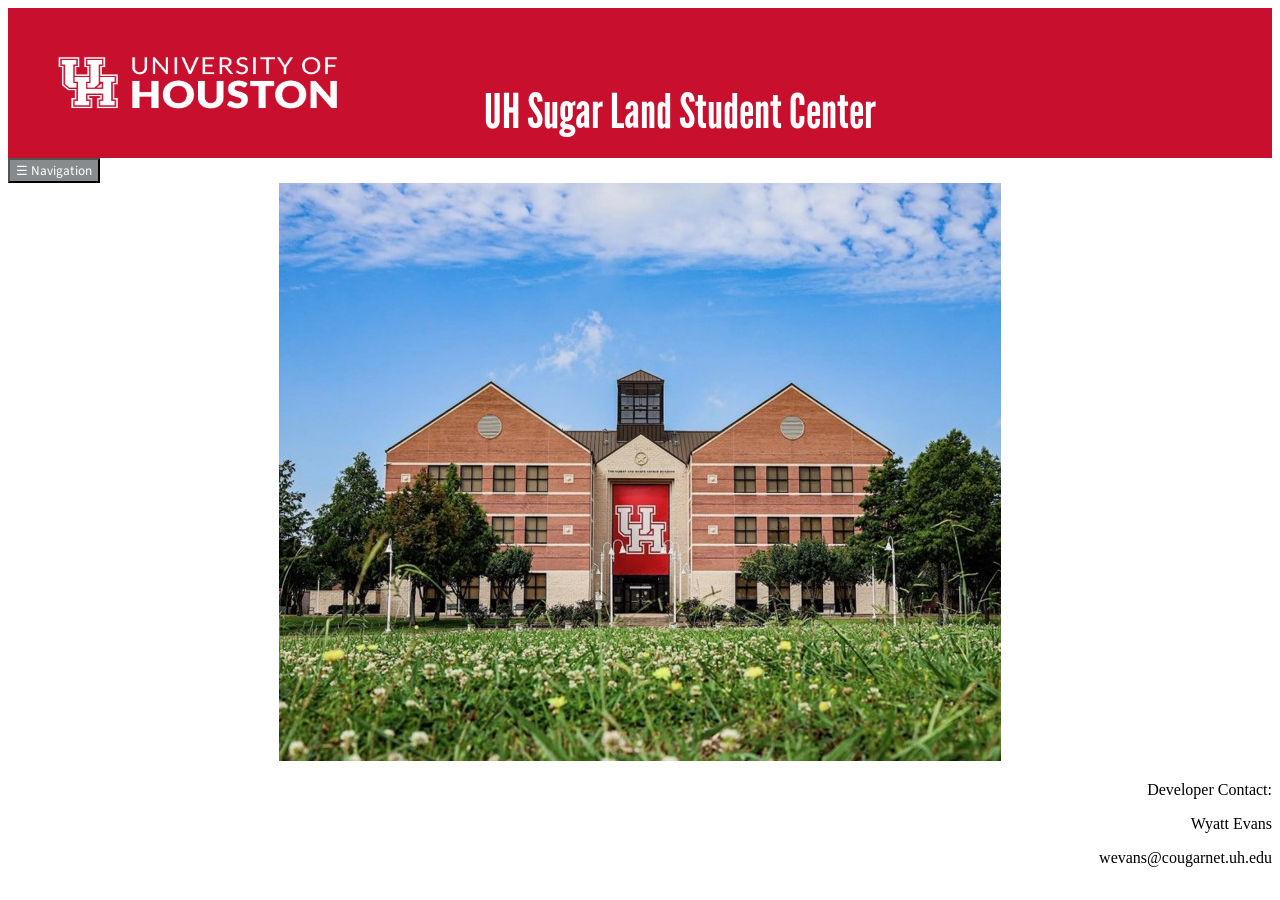
<file: frontend/index.html>
<!DOCTYPE html>
<html lang="en">
<head>
    <meta charset="UTF-8">
    <meta name="viewport" content="width=device-width, initial-scale=1.0">
    <link rel="stylesheet" href="style.css">
    <title>UH Sugar Land Student Center</title>
</head>
<body>
    <article class="header">
        <img class="logo" src="images/uh-logo-large.png">
        <h1>UH Sugar Land Student Center</h1>
    </article>
    <div class = "nav-menu">
        <button class = "menu-button">
            ☰ Navigation
        </button>
        <div class = "menu-links">
            <a href="homepage.html">Home</a>
            <a href="faq.html">FAQ</a>
            <a href="booking.html">Book a Room</a>
            <a href="reference.html">References</a>
        </div>
    </div>
    <div style="text-align: center;">
        <img src="images/uh-school-background.jpg">
    </div>

    <div style="text-align: right;">
        <p>
            Developer Contact:
        </p>
        <p>
            Wyatt Evans
        </p>
        <p>
            wevans@cougarnet.uh.edu
        </p>
    </div>
    <script src="script.js"></script>
</body>
</html>
</file>
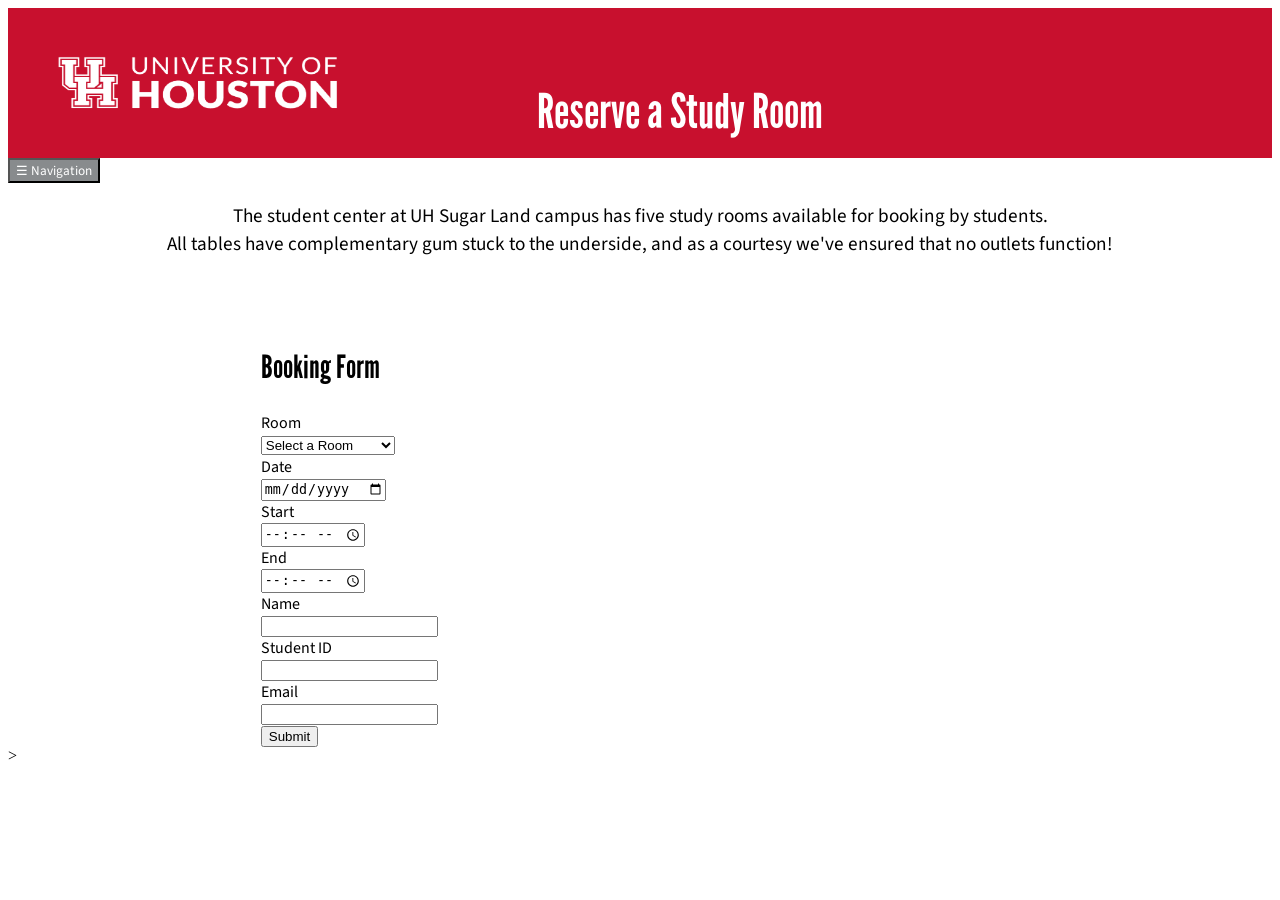
<file: frontend/booking.html>
<!DOCTYPE html>
<html lang="en">
<head>
    <meta charset="UTF-8">
    <meta name="viewport" content="width=device-width, initial-scale=1.0">
    <link rel="stylesheet" href="style.css">
    <title>Room Booking</title>
</head>
<body>
     <article class="header">
        <img class="logo" src="images/uh-logo-large.png">
        <h1>Reserve a Study Room</h1>
    </article>

     <div class = "nav-menu">
        <button class = "menu-button">
            ☰ Navigation
        </button>
        <div class = "menu-links">
            <a href="homepage.html">Home</a>
            <a href="faq.html">FAQ</a>
            <a href="booking.html">Book a Room</a>
            <a href="reference.html">References</a>
        </div>
    </div>

    <p style="text-align: center; font-size: larger;" class="body-text">
        The student center at UH Sugar Land campus has five study rooms available for booking by students.<br>
        All tables have complementary gum stuck to the underside, and as a courtesy we've ensured that no outlets function!
    </p>

    <h2 class = "subheader">Booking Form</h2>

    <form action="/booking" method="post" style="font-family: 'Source Sans',sans-serif; padding-left: 20%;">
        <label for="room">Room</label>
        <br>
            <select id="room" name="room" required>
                <option value="">Select a Room</option>
                <option value="houston">Houston Room</option>
                <option value="dallas">Dallas Room</option>
                <option value="austin">Austin Room</option>
                <option value="san-antonio">San Antonio Room</option>
                <option value="el-paso">El Paso Room</option>
            </select>
        <br>
        <label for="date">Date</label>
        <br>
            <input type="date" id="date" name="date" required>
        <br>
        <label for="start">Start</label>
        <br>
            <input type="time" id="start" name="start" min="07:30" max="20:00" required>
        <br>
        <label for="end">End</label>
        <br>
            <input type="time" id="end" name="end" min="08:30" max="21:00" required>
        <br>
        <label for="name">Name</label>
        <br>
            <input type="text" id="name" name="name" required>
        <br>
        <label for="studentId">Student ID</label>
        <br>
            <input type="text" id="studentId" name="studentId" pattern="[0-9]{7}" maxlength="7" title="Please enter a valid student ID number." required>
        <br>
        <label for="email">Email</label>
        <br>
            <input type="email" id="email" name="email" required>
        <br>
        <button>Submit</button>
    </form>

    <script src="script.js"></script>
</body>
</html>>
</file>
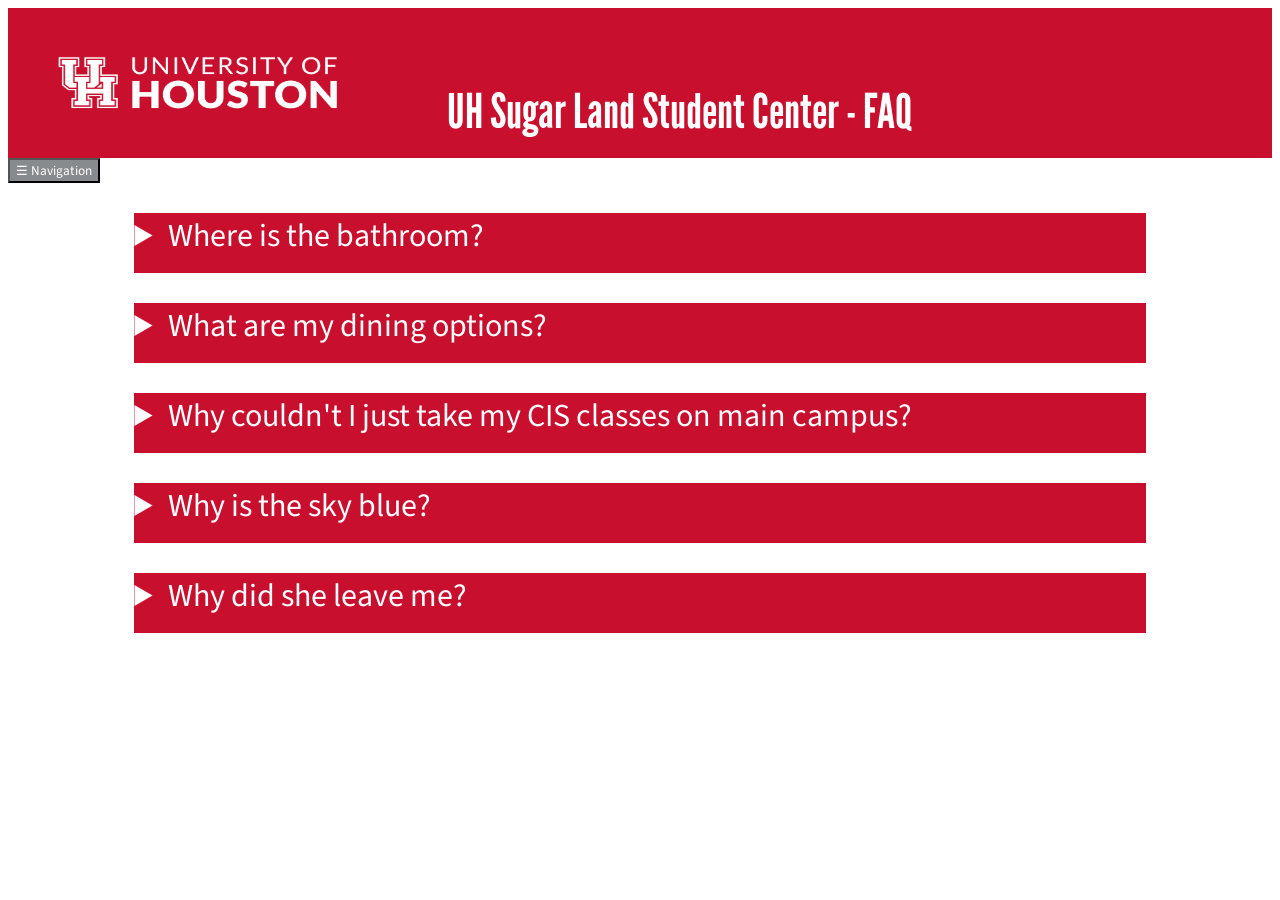
<file: frontend/faq.html>
<!DOCTYPE html>
<html lang="en">
<head>
    <meta charset="UTF-8">
    <meta name="viewport" content="width=device-width, initial-scale=1.0">
    <link rel="stylesheet" href="style.css">
    <title>Student Center - FAQ</title>
</head>
<body>
     <article class="header">
        <img class="logo" src="images/uh-logo-large.png">
        <h1>UH Sugar Land Student Center - FAQ</h1>
    </article>

     <div class = "nav-menu">
        <button class = "menu-button">
            ☰ Navigation
        </button>
        <div class = "menu-links">
            <a href="homepage.html">Home</a>
            <a href="faq.html">FAQ</a>
            <a href="booking.html">Book a Room</a>
            <a href="reference.html">References</a>
        </div>
    </div>

   <details class="faq-item">
        <summary class = "faq-question">Where is the bathroom?</summary>
        <p class="faq-answer">On the second floor.</p>
   </details>

   <details class="faq-item">
        <summary class = "faq-question">What are my dining options?</summary>
        <p class="faq-answer">A Chic-Fil-A that's always crowded and makes you late for class.</p>
   </details>

   <details class="faq-item">
        <summary class = "faq-question">Why couldn't I just take my CIS classes on main campus?</summary>
        <p class="faq-answer">Because your original 20 minute commute was too short and had no tolls.</p>
   </details>

   <details class="faq-item">
        <summary class = "faq-question">Why is the sky blue?</summary>
        <p class="faq-answer">We're unsure.</p>
   </details>

   <details class="faq-item">
        <summary class = "faq-question">Why did she leave me?</summary>
        <p class="faq-answer">Because you wore a Hawaiian shirt to meet her parents on Thanksgiving.</p>
   </details>

<script src="script.js"></script>
</body>
</html>
</file>
<file: frontend/style.css>
@font-face {
    font-family: 'League Gothic';
    src: url(fonts/LeagueGothic-Regular.otf) format(opentype);
}

@font-face{
    font-family: 'Source Sans';
    src: url(fonts/SourceSans3-VariableFont_wght.ttf) format(opentype);
}

.header{
    background-color: #C8102E;
    width: 100%;
    height: 150px;
    display: flex;
    text-align: center;
}

.header h1{
    font-family:'League Gothic',sans-serif ;
    color: white;
    font-weight: 400;
    font-size: 300%;
    text-align: center;
    flex: 1;
    margin-right: 300px;
    margin-top: 75px;
}

.logo{
    width: 30%;
    margin-top: 0px;
}

.faq-question{
    width: 100%;
    background-color: #C8102E;
    color: white;
    font-family: 'Source Sans',sans-serif;
    text-align: left;
    height: 60px;
    font-size: 200%;
}

.faq-item{
    width: 80%;
    margin: 30px auto;
}

.faq-answer{
    font-family: 'Source Sans',sans-serif;
}

.menu-button{
    background-color: #888b8d;
    font-family: 'Source Sans',sans-serif;
    color: white;
}

.menu-links{
    display: none;
    position: absolute;
}

.menu-links.active{
    display: block;
}

.menu-links a{
    display: block;
    background-color: #888b8d;
    color: white;
    font-family: 'Source Sans',sans-serif;
    padding: 10px;
    width: 80px;
}

.menu-links a:hover{
    background-color: #54585a;
}

.nav-menu{
    position: relative;
}

.body-text{
    font-family: 'Source Sans',sans-serif;
}

.subheader{
    font-family: 'League Gothic',sans-serif;
    font-size: 200%;
    font-weight: 300;
    padding-left: 20%;
    padding-top: 5%;
}
</file>
